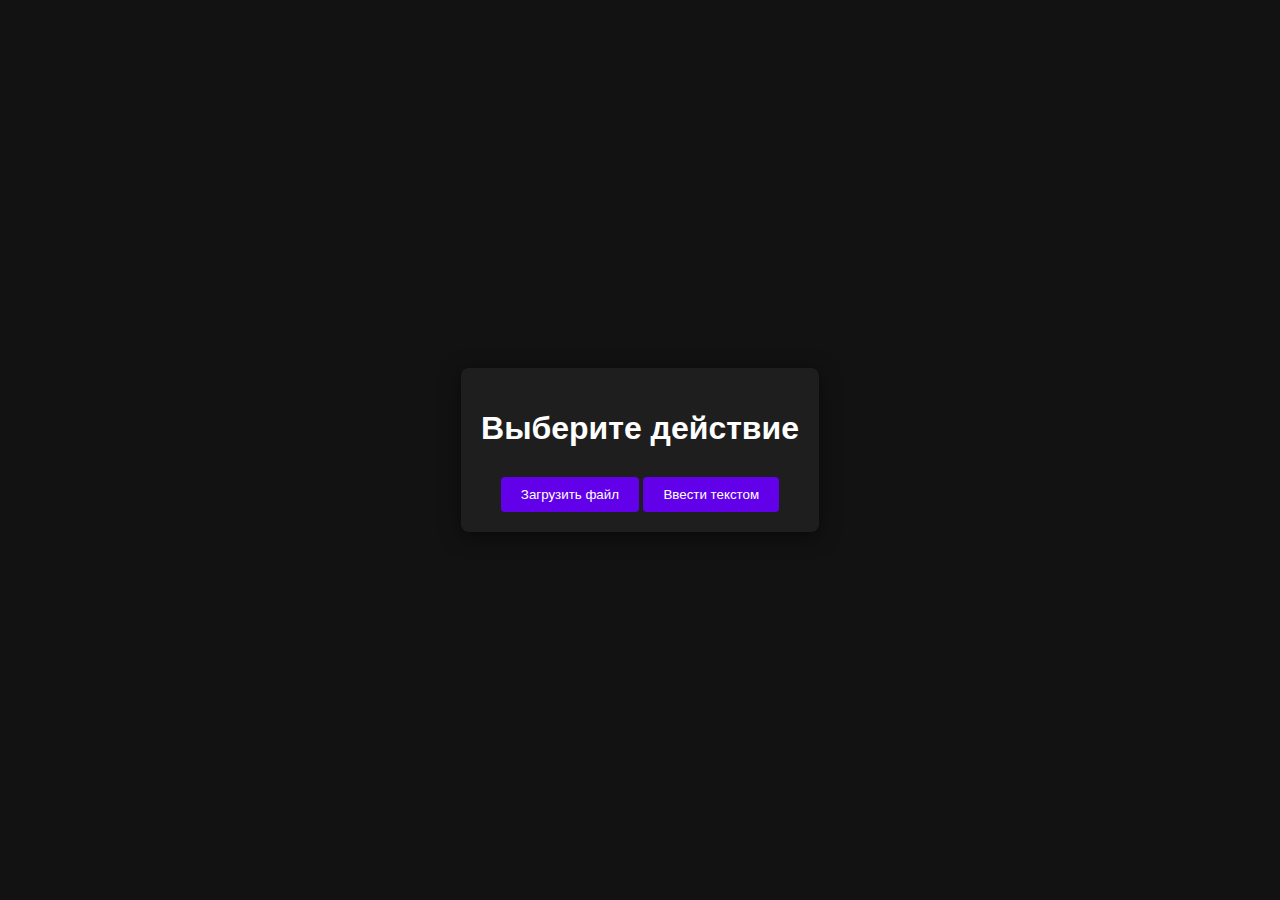
<file: index.html>
<!-- index.html -->
<!DOCTYPE html>
<html lang="ru">
<head>
    <meta charset="UTF-8">
    <meta name="viewport" content="width=device-width, initial-scale=1.0">
    <title>Главная страница</title>
    <link rel="stylesheet" href="styles.css">
</head>
<body>
<div class="container">
    <h1>Выберите действие</h1>
    <button onclick="window.location.href='upload.php'">Загрузить файл</button>
    <button onclick="window.location.href='input.php'">Ввести текстом</button>
</div>
</body>
</html>
</file>
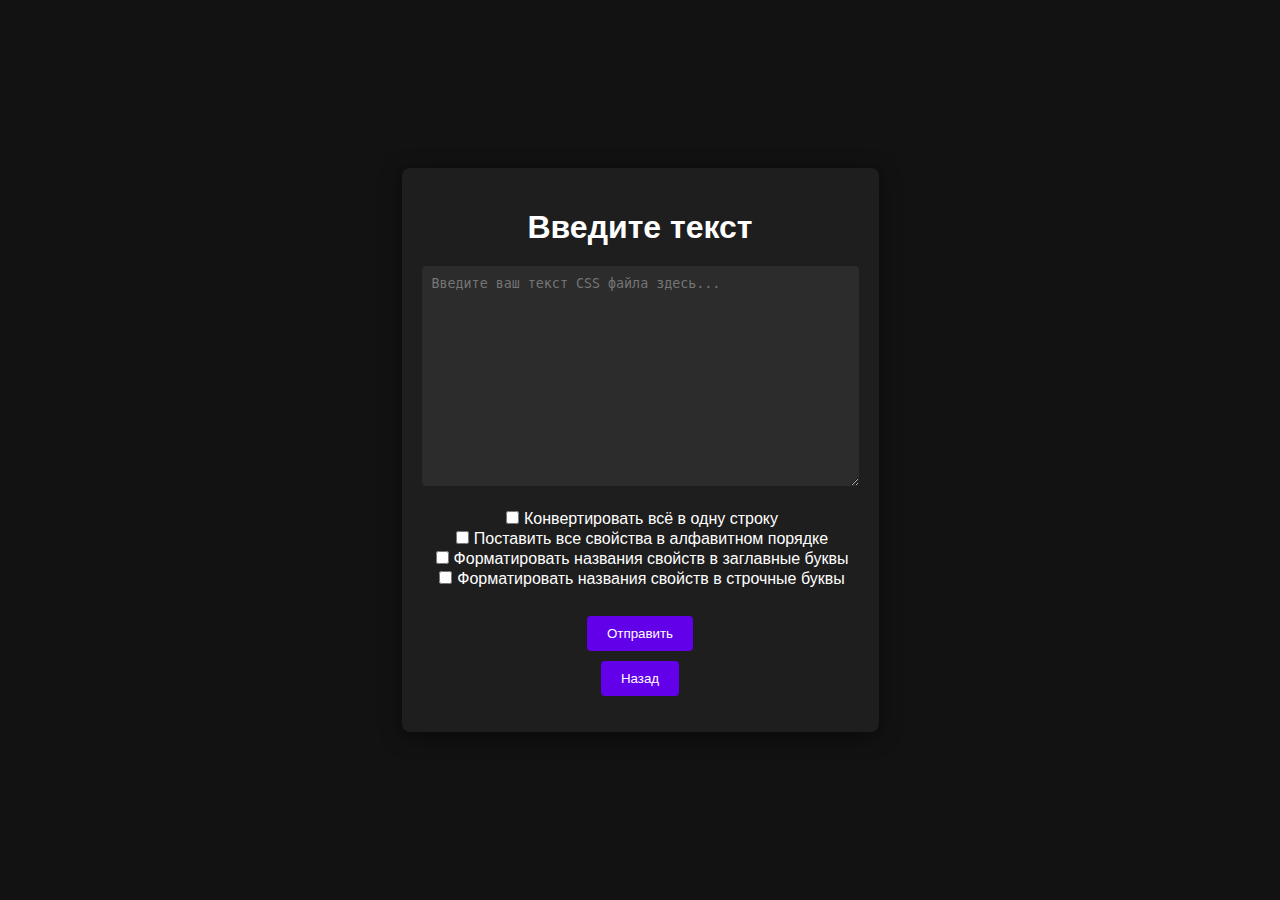
<file: input.html>
<!-- input.html -->
<!DOCTYPE html>
<html lang="ru">
<head>
    <meta charset="UTF-8">
    <meta name="viewport" content="width=device-width, initial-scale=1.0">
    <title>Ввод текста</title>
    <link rel="stylesheet" href="styles.css">
</head>
<body>
<div class="container">
    <h1>Введите текст</h1>
    <form action="inputAbout.php" method="post">
        <textarea name = "textarea" rows="10" cols="50" placeholder="Введите ваш текст CSS файла здесь..." required></textarea><br><br>

        <label><input type="checkbox" name="options[]" value="option1">Конвертировать всё в одну строку</label><br>
        <label><input type="checkbox" name="options[]" value="option2">Поставить все свойства в алфавитном порядке</label><br>
        <label><input type="checkbox" name="options[]" value="option3">Форматировать названия свойств в заглавные буквы</label><br>
        <label><input type="checkbox" name="options[]" value="option4">Форматировать названия свойств в строчные буквы</label><br><br>

        <button type="submit">Отправить</button>
    </form>
    <button onclick="window.location.href='index.html'">Назад</button>
    <p class = "error"><?php

if (isset($_SESSION["errorInput"])) {
    printf($_SESSION["errorInput"]);
    unset($_SESSION["errorInput"]);
}
?></p>

</div>
</body>
</html>
</file>
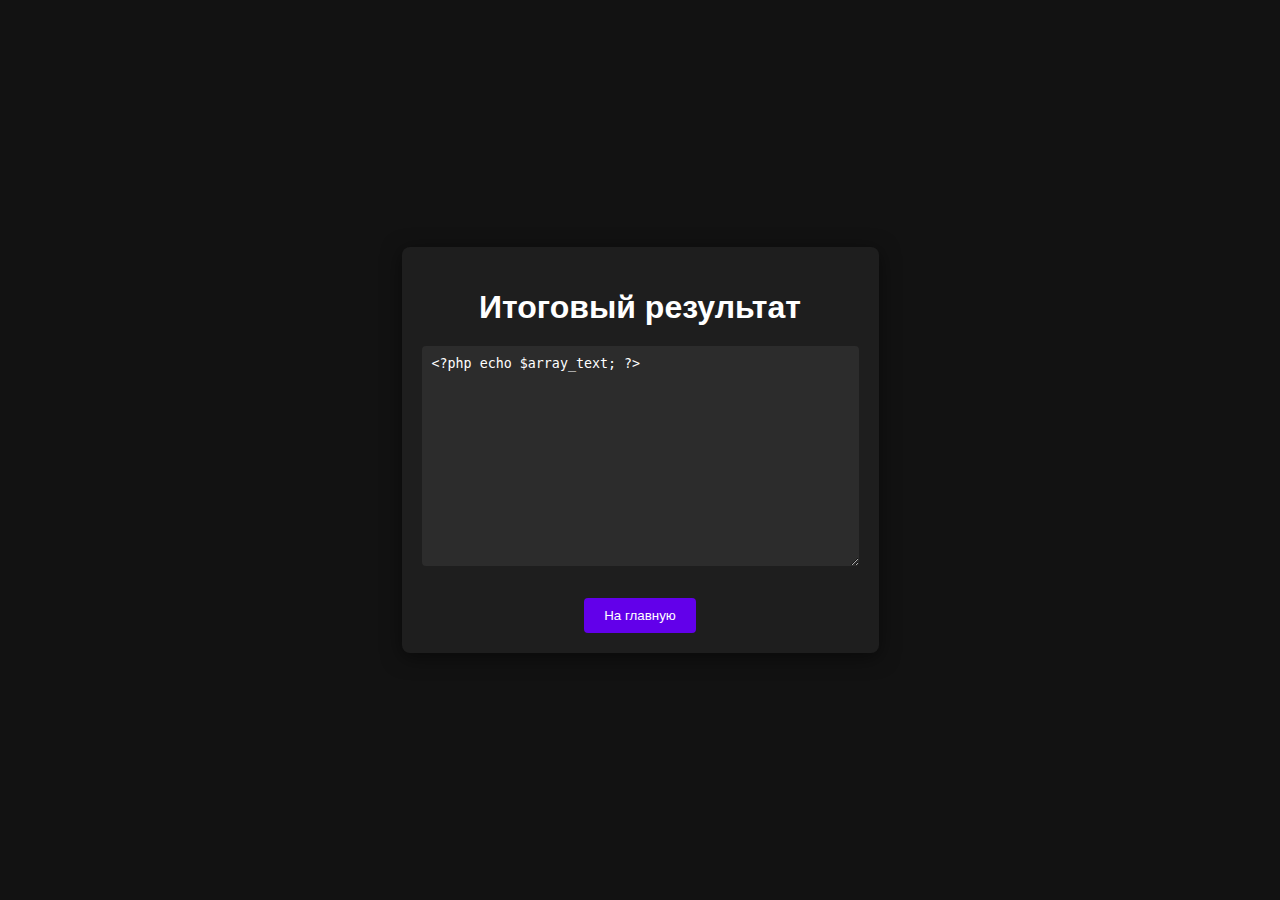
<file: result.html>
<!-- result.html -->
<!DOCTYPE html>
<html lang="ru">
<head>
    <meta charset="UTF-8">
    <meta name="viewport" content="width=device-width, initial-scale=1.0">
    <title>Итоговый результат</title>
    <link rel="stylesheet" href="styles.css">

</head>
<body>
<div class="container">
    <h1>Итоговый результат</h1>
    <textarea readonly rows="10" cols="50"><?php echo $array_text; ?></textarea>
    <br><br>
    <button onclick="window.location.href='index.html'">На главную</button>
</div>
</body>
</html>
</file>
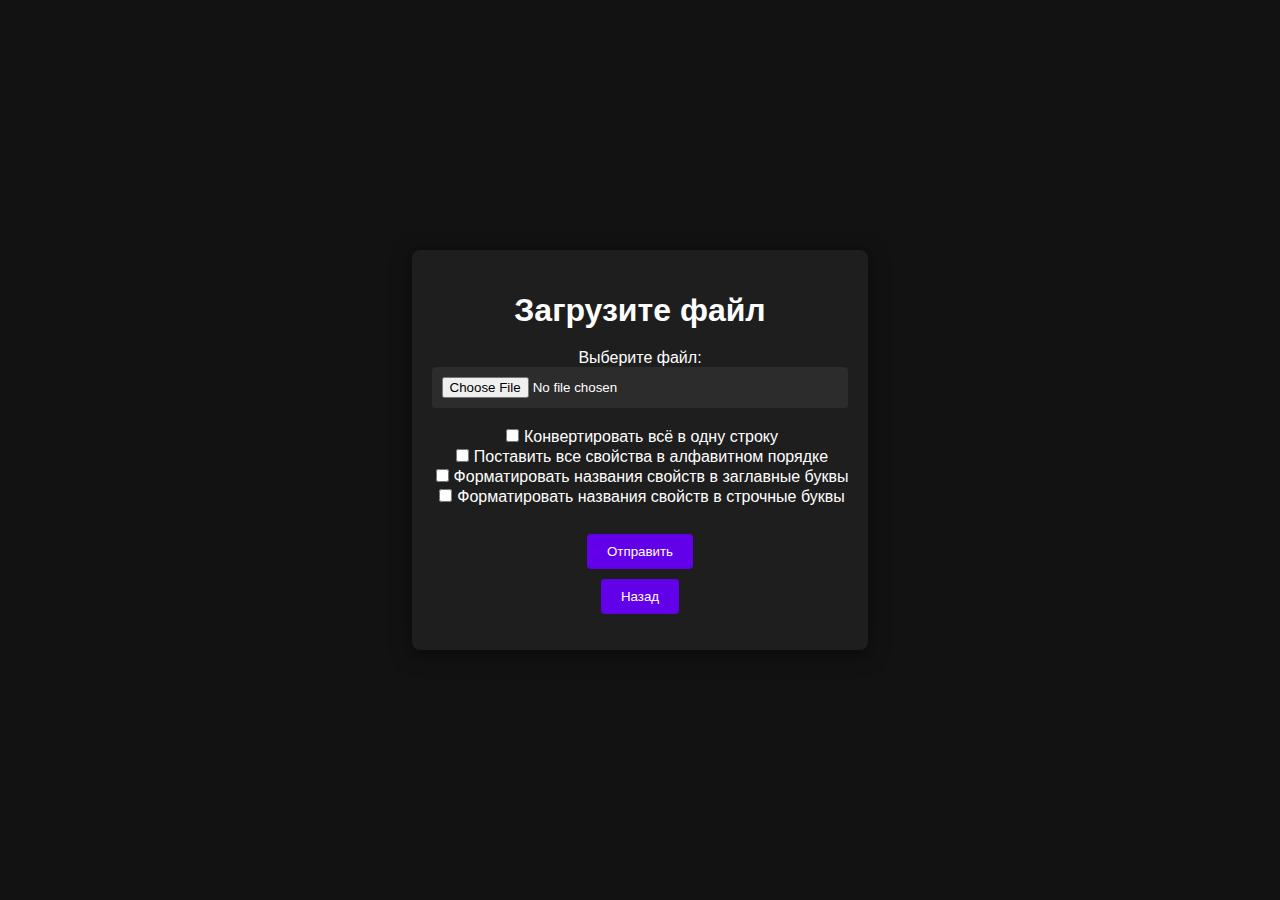
<file: upload.html>
<!-- upload.html -->
<!DOCTYPE html>
<html lang="ru">
<head>
  <meta charset="UTF-8">
  <meta name="viewport" content="width=device-width, initial-scale=1.0">
  <title>Загрузка файла</title>
  <link rel="stylesheet" href="styles.css">
</head>
<body>
<div class="container">
  <h1>Загрузите файл</h1>
  <form action="uploadAbout.php" method="post" enctype="multipart/form-data">
    <label for="fileUpload">Выберите файл:</label>
    <input type="file" id="fileUpload" name="fileUpload" required><br><br>

    <label><input type="checkbox" name="options[]" value="option1">Конвертировать всё в одну строку</label><br>
    <label><input type="checkbox" name="options[]" value="option2">Поставить все свойства в алфавитном порядке</label><br>
    <label><input type="checkbox" name="options[]" value="option3">Форматировать названия свойств в заглавные буквы</label><br>
    <label><input type="checkbox" name="options[]" value="option4">Форматировать названия свойств в строчные буквы</label><br><br>

    <button type="submit">Отправить</button>
  </form>

  <button onclick="window.location.href='index.html'">Назад</button>

  <p class = "error"><?php

if (isset($_SESSION["errorInput"])) {
    printf($_SESSION["errorInput"]);
    unset($_SESSION["errorInput"]);
}
?></p>
</div>
</body>
</html>
</file>
<file: styles.css>
body {
    background-color: #121212;
    color: #ffffff;
    font-family: Arial, sans-serif;
    display: flex;
    justify-content: center;
    align-items: center;
    height: 100vh;
    margin: 0;
}
textarea {
    width: 100%;
    height: 200px;
    padding: 10px;
    border-radius: 4px;
    border: none;
    background-color: #2c2c2c;
    color: #ffffff;
}
.container {
    text-align: center;
    background-color: #1e1e1e;
    border-radius: 8px;
    padding: 20px;
    box-shadow: 0 4px 20px rgba(0, 0, 0, 0.5);
}

h1 {
    margin-bottom: 20px;
}

button {
    background-color: #6200ea;
    color: #ffffff;
    border: none;
    border-radius: 4px;
    padding: 10px 20px;
    cursor: pointer;
    margin-top: 10px;
}

button:hover {
    background-color: #3700b3;
}

input[type=file], textarea {
    WIDTH: calc(100% - 20px);
    padding: 10px;
    border-radius: 4px;
    border: none;
}

input[type=file] {
    background-color: #2c2c2c;
}

input[type=checkbox] {
    margin-right: 5px;
}
.error{
    color: #a31616;
}
</file>
